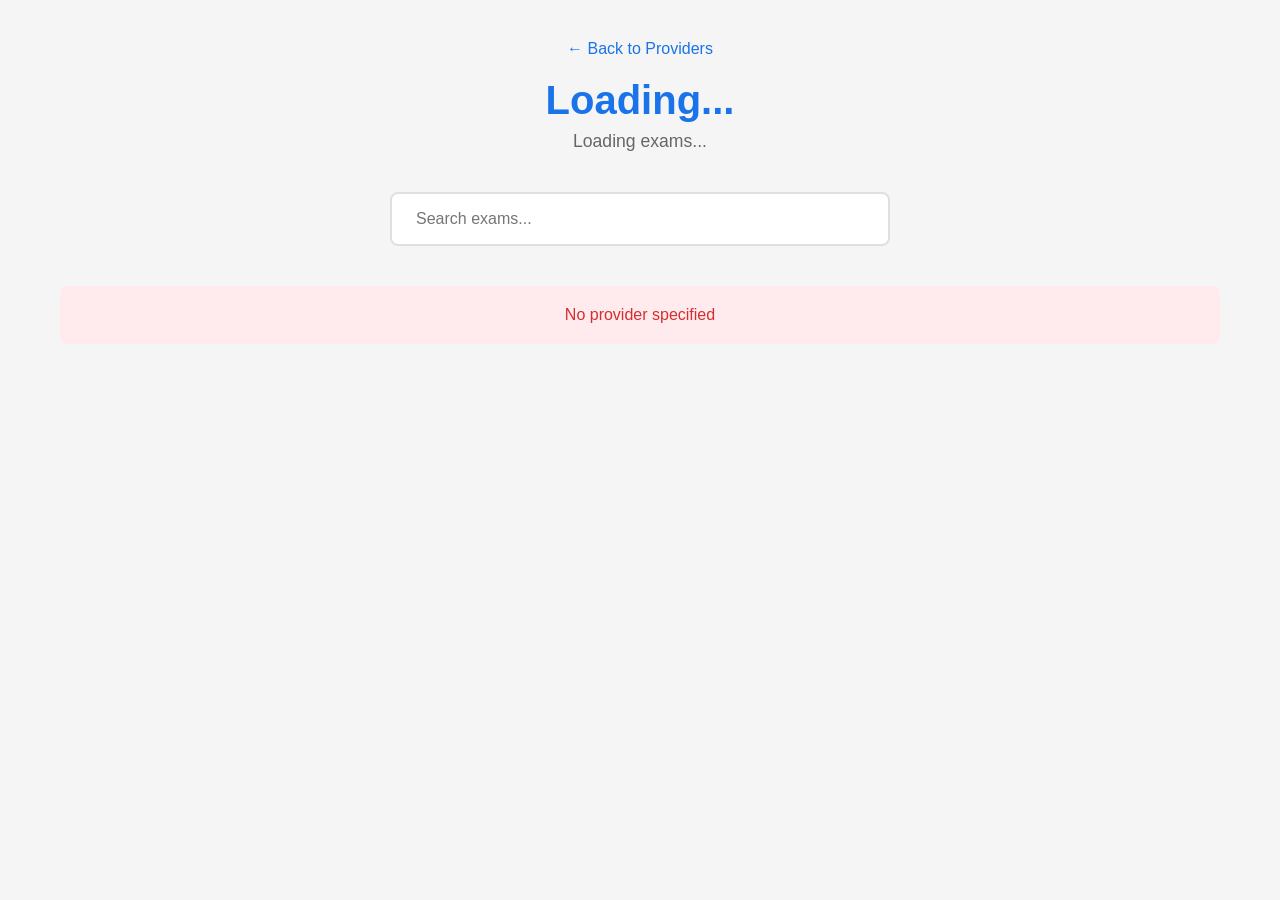
<file: static/exams.html>
<!DOCTYPE html>
<html lang="en">
<head>
    <meta charset="UTF-8">
    <meta name="viewport" content="width=device-width, initial-scale=1.0">
    <title>Exams - ExamTopics</title>
    <link rel="stylesheet" href="/static/css/styles.css">
</head>
<body>
    <div class="container">
        <header>
            <a href="/" class="back-link">← Back to Providers</a>
            <h1 id="providerTitle">Loading...</h1>
            <p id="providerSubtitle">Loading exams...</p>
        </header>

        <div id="scrapeStatus" class="scrape-status hidden">
            <div class="progress-bar">
                <div id="progressFill" class="progress-fill"></div>
            </div>
            <p id="scrapeMessage">Scraping exams...</p>
        </div>

        <div class="search-container">
            <input type="text" id="searchInput" placeholder="Search exams..." class="search-input">
        </div>

        <div id="loading" class="loading">Loading exams...</div>
        
        <div id="error" class="error hidden"></div>

        <div id="examsList" class="exams-grid"></div>
    </div>

    <script src="/static/js/exams.js"></script>
</body>
</html>
</file>
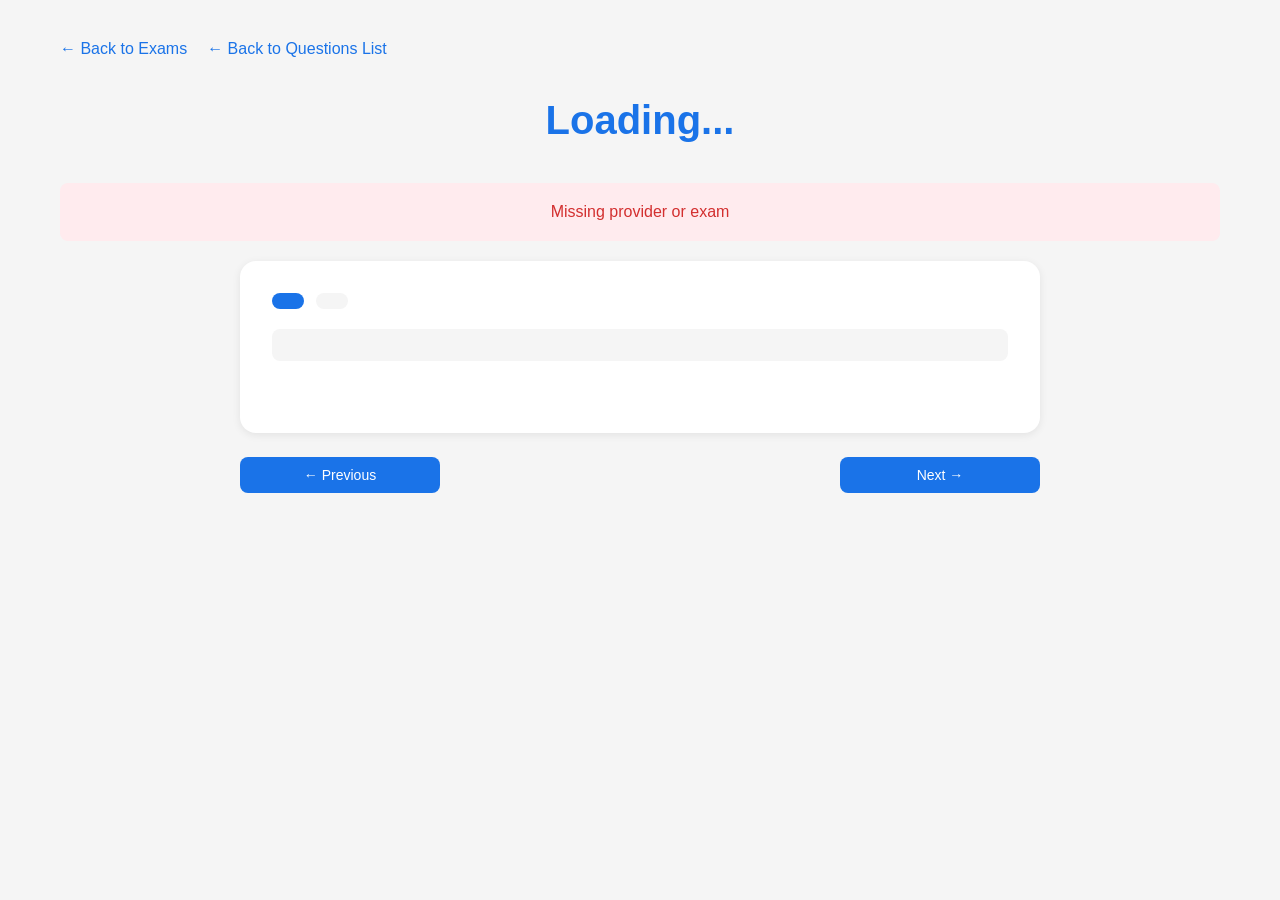
<file: static/question.html>
<!DOCTYPE html>
<html lang="en">
<head>
    <meta charset="UTF-8">
    <meta name="viewport" content="width=device-width, initial-scale=1.0">
    <title>Question - ExamTopics</title>
    <link rel="stylesheet" href="/static/css/styles.css">
</head>
<body>
    <div class="container">
        <header>
            <div class="nav-links">
                <a id="backToExams" href="#" class="back-link">← Back to Exams</a>
                <a id="backToList" href="#" class="back-link">← Back to Questions List</a>
            </div>
            <h1 id="examTitle">Loading...</h1>
            <p id="questionProgress"></p>
        </header>

        <div id="loading" class="loading">Loading question...</div>
        
        <div id="error" class="error hidden"></div>

        <div id="questionDetail" class="question-page hidden">
            <div class="question-card-full">
                <div class="question-header">
                    <span id="qNumber" class="question-badge"></span>
                    <span id="qTopic" class="topic-badge"></span>
                </div>
                
                <p id="qText" class="question-text"></p>
                
                <div id="qOptions" class="options-list"></div>
                
                <div id="qAnswer" class="answer-section hidden">
                    <button id="toggleAnswer" class="btn btn-small">Show Answer</button>
                    <div id="answerContent" class="hidden">
                        <h3>Correct Answer: <span id="correctAnswer"></span></h3>
                    </div>
                </div>
                
                <div id="qExplanation" class="explanation hidden">
                    <h3>Explanation</h3>
                    <p id="explanationText"></p>
                </div>
                
                <div id="qDiscussions" class="discussions hidden">
                    <button id="toggleDiscussions" class="btn">Show Discussions</button>
                    <div id="discussionsContent" class="hidden"></div>
                </div>
            </div>

            <div class="question-nav">
                <button id="prevBtn" class="btn">← Previous</button>
                <button id="nextBtn" class="btn">Next →</button>
            </div>
        </div>
    </div>

    <script src="/static/js/question.js"></script>
</body>
</html>
</file>
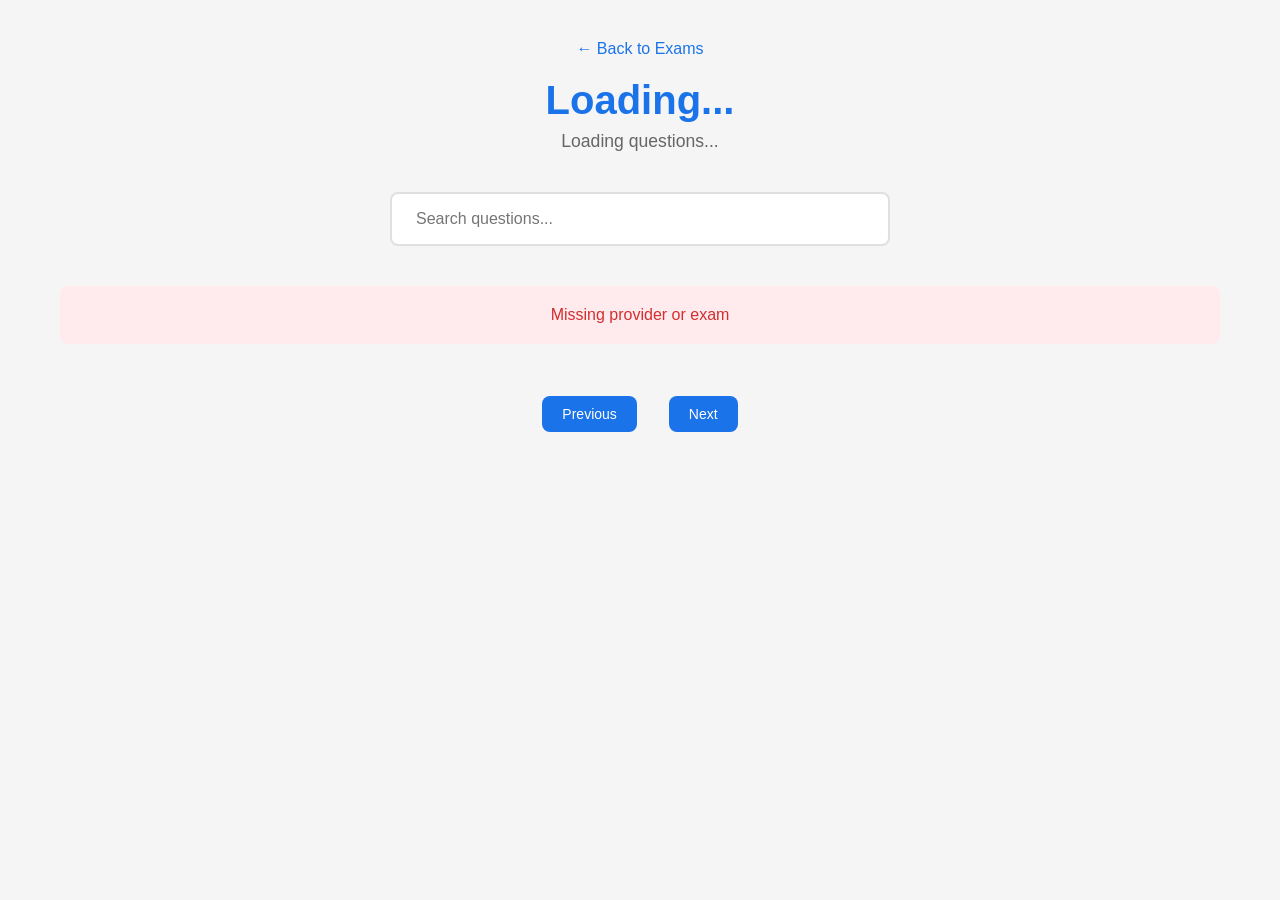
<file: static/questions.html>
<!DOCTYPE html>
<html lang="en">
<head>
    <meta charset="UTF-8">
    <meta name="viewport" content="width=device-width, initial-scale=1.0">
    <title>Questions - ExamTopics</title>
    <link rel="stylesheet" href="/static/css/styles.css">
</head>
<body>
    <div class="container">
        <header>
            <a href="/exams.html" class="back-link">← Back to Exams</a>
            <h1 id="examTitle">Loading...</h1>
            <p id="examSubtitle">Loading questions...</p>
        </header>

        <div class="search-container">
            <input type="text" id="searchInput" placeholder="Search questions..." class="search-input">
        </div>

        <div id="loading" class="loading">Loading questions...</div>
        
        <div id="error" class="error hidden"></div>

        <div id="questionsList" class="questions-list"></div>

        <div id="questionDetail" class="question-detail hidden">
            <div class="detail-header">
                <button id="backToList" class="btn">← Back to List</button>
            </div>
            <h2 id="qNumber"></h2>
            <p id="qText" class="question-text"></p>
            <div id="qOptions" class="options-list"></div>
            <div id="qAnswer" class="answer-section hidden">
                <h3>Correct Answer: <span id="correctAnswer"></span></h3>
            </div>
            <div id="qExplanation" class="explanation hidden">
                <h3>Explanation</h3>
                <p></p>
            </div>
        </div>

        <div id="pagination" class="pagination hidden">
            <button id="prevBtn" class="btn">Previous</button>
            <span id="pageInfo"></span>
            <button id="nextBtn" class="btn">Next</button>
        </div>
    </div>

    <script src="/static/js/questions.js"></script>
</body>
</html>
</file>
<file: static/css/styles.css>
* {
    margin: 0;
    padding: 0;
    box-sizing: border-box;
}

body {
    font-family: -apple-system, BlinkMacSystemFont, 'Segoe UI', Roboto, Oxygen, Ubuntu, sans-serif;
    background: #f5f5f5;
    color: #333;
    min-height: 100vh;
}

.container {
    max-width: 1200px;
    margin: 0 auto;
    padding: 40px 20px;
}

header {
    text-align: center;
    margin-bottom: 40px;
}

header h1 {
    font-size: 2.5rem;
    color: #1a73e8;
    margin-bottom: 8px;
}

header p {
    color: #666;
    font-size: 1.1rem;
}

.search-container {
    max-width: 500px;
    margin: 0 auto 40px;
}

.search-input {
    width: 100%;
    padding: 16px 24px;
    font-size: 16px;
    border: 2px solid #e0e0e0;
    border-radius: 8px;
    outline: none;
    transition: border-color 0.2s;
}

.search-input:focus {
    border-color: #1a73e8;
}

.loading {
    text-align: center;
    color: #666;
    padding: 40px;
}

.error {
    text-align: center;
    color: #d32f2f;
    padding: 20px;
    background: #ffebee;
    border-radius: 8px;
    margin-bottom: 20px;
}

.hidden {
    display: none;
}

.providers-grid {
    display: grid;
    grid-template-columns: repeat(auto-fill, minmax(280px, 1fr));
    gap: 20px;
}

.provider-card {
    background: white;
    padding: 24px;
    border-radius: 12px;
    box-shadow: 0 2px 8px rgba(0,0,0,0.08);
    cursor: pointer;
    transition: transform 0.2s, box-shadow 0.2s;
}

.provider-card:hover {
    transform: translateY(-4px);
    box-shadow: 0 4px 16px rgba(0,0,0,0.12);
}

.provider-card h3 {
    font-size: 1.25rem;
    color: #1a73e8;
    margin-bottom: 8px;
}

.provider-card .exam-count {
    color: #666;
    font-size: 0.9rem;
}

.no-results {
    text-align: center;
    color: #666;
    padding: 40px;
}

.back-link {
    display: inline-block;
    color: #1a73e8;
    text-decoration: none;
    margin-bottom: 20px;
    font-weight: 500;
}

.back-link:hover {
    text-decoration: underline;
}

.nav-links {
    display: flex;
    gap: 20px;
    margin-bottom: 20px;
}

.exams-grid {
    display: grid;
    grid-template-columns: repeat(auto-fill, minmax(280px, 1fr));
    gap: 20px;
}

.exam-card {
    background: white;
    padding: 24px;
    border-radius: 12px;
    box-shadow: 0 2px 8px rgba(0,0,0,0.08);
    cursor: pointer;
    transition: transform 0.2s, box-shadow 0.2s;
}

.exam-card:hover {
    transform: translateY(-4px);
    box-shadow: 0 4px 16px rgba(0,0,0,0.12);
}

.exam-card h3 {
    font-size: 1.1rem;
    color: #333;
    margin-bottom: 8px;
}

.exam-card .exam-count {
    color: #666;
    font-size: 0.9rem;
}

.scrape-status {
    background: white;
    padding: 24px;
    border-radius: 12px;
    box-shadow: 0 2px 8px rgba(0,0,0,0.08);
    margin-bottom: 24px;
    text-align: center;
}

.progress-bar {
    height: 8px;
    background: #e0e0e0;
    border-radius: 4px;
    overflow: hidden;
    margin-bottom: 12px;
}

.progress-fill {
    height: 100%;
    background: #1a73e8;
    width: 0%;
    transition: width 0.3s ease;
}

.questions-list {
    display: flex;
    flex-direction: column;
    gap: 12px;
}

.question-card {
    background: white;
    padding: 20px;
    border-radius: 12px;
    box-shadow: 0 2px 8px rgba(0,0,0,0.08);
    cursor: pointer;
    transition: transform 0.2s, box-shadow 0.2s;
    display: flex;
    align-items: center;
    gap: 16px;
}

.question-card:hover {
    transform: translateY(-2px);
    box-shadow: 0 4px 16px rgba(0,0,0,0.12);
}

.question-number {
    background: #1a73e8;
    color: white;
    padding: 8px 16px;
    border-radius: 8px;
    font-weight: bold;
    min-width: 60px;
    text-align: center;
}

.question-info h3 {
    font-size: 1rem;
    color: #333;
    margin-bottom: 4px;
}

.question-info .topic {
    color: #666;
    font-size: 0.85rem;
}

.pagination {
    display: flex;
    justify-content: center;
    align-items: center;
    gap: 16px;
    margin-top: 32px;
}

.btn {
    padding: 10px 20px;
    background: #1a73e8;
    color: white;
    border: none;
    border-radius: 8px;
    cursor: pointer;
    font-size: 14px;
    transition: background 0.2s;
}

.btn:hover:not(:disabled) {
    background: #1557b0;
}

.btn:disabled {
    background: #ccc;
    cursor: not-allowed;
}

.btn-small {
    padding: 8px 16px;
    font-size: 14px;
}

.modal {
    position: fixed;
    top: 0;
    left: 0;
    width: 100%;
    height: 100%;
    background: rgba(0,0,0,0.5);
    display: flex;
    align-items: center;
    justify-content: center;
    z-index: 1000;
}

.modal-content {
    background: white;
    padding: 32px;
    border-radius: 16px;
    max-width: 700px;
    width: 90%;
    max-height: 80vh;
    overflow-y: auto;
    position: relative;
}

.close-modal {
    position: absolute;
    top: 16px;
    right: 20px;
    font-size: 28px;
    cursor: pointer;
    color: #666;
}

.close-modal:hover {
    color: #333;
}

.question-text {
    font-size: 1.1rem;
    line-height: 1.6;
    margin: 20px 0;
    padding: 16px;
    background: #f5f5f5;
    border-radius: 8px;
}

.options-list {
    display: flex;
    flex-direction: column;
    gap: 10px;
    margin: 20px 0;
}

.option-item {
    padding: 12px 16px;
    background: #f9f9f9;
    border-radius: 8px;
    border: 1px solid #e0e0e0;
}

.answer-section {
    margin-top: 24px;
    padding: 16px;
    background: #e8f5e9;
    border-radius: 8px;
    color: #2e7d32;
}

.explanation {
    margin-top: 24px;
    padding: 16px;
    background: #fff3e0;
    border-radius: 8px;
}

.explanation h3 {
    color: #e65100;
    margin-bottom: 8px;
}

.detail-header {
    margin-bottom: 20px;
}

.question-page {
    max-width: 800px;
    margin: 0 auto;
}

.question-card-full {
    background: white;
    padding: 32px;
    border-radius: 16px;
    box-shadow: 0 2px 8px rgba(0,0,0,0.08);
    margin-bottom: 24px;
}

.question-header {
    display: flex;
    gap: 12px;
    margin-bottom: 20px;
}

.question-badge {
    background: #1a73e8;
    color: white;
    padding: 8px 16px;
    border-radius: 8px;
    font-weight: bold;
}

.topic-badge {
    background: #f5f5f5;
    color: #666;
    padding: 8px 16px;
    border-radius: 8px;
    font-size: 0.9rem;
}

.question-nav {
    display: flex;
    justify-content: space-between;
    gap: 16px;
}

.question-nav .btn {
    flex: 1;
    max-width: 200px;
}

.discussions {
    margin-top: 24px;
}

.discussion-item {
    background: #f9f9f9;
    border-radius: 8px;
    padding: 16px;
    margin-bottom: 12px;
}

.discussion-header {
    display: flex;
    justify-content: space-between;
    margin-bottom: 8px;
}

.discussion-meta {
    color: #666;
    font-size: 0.85rem;
}

.discussion-answer {
    font-weight: bold;
    color: #1a73e8;
    margin-bottom: 8px;
}

.discussion-comment {
    color: #333;
    line-height: 1.5;
}
</file>
